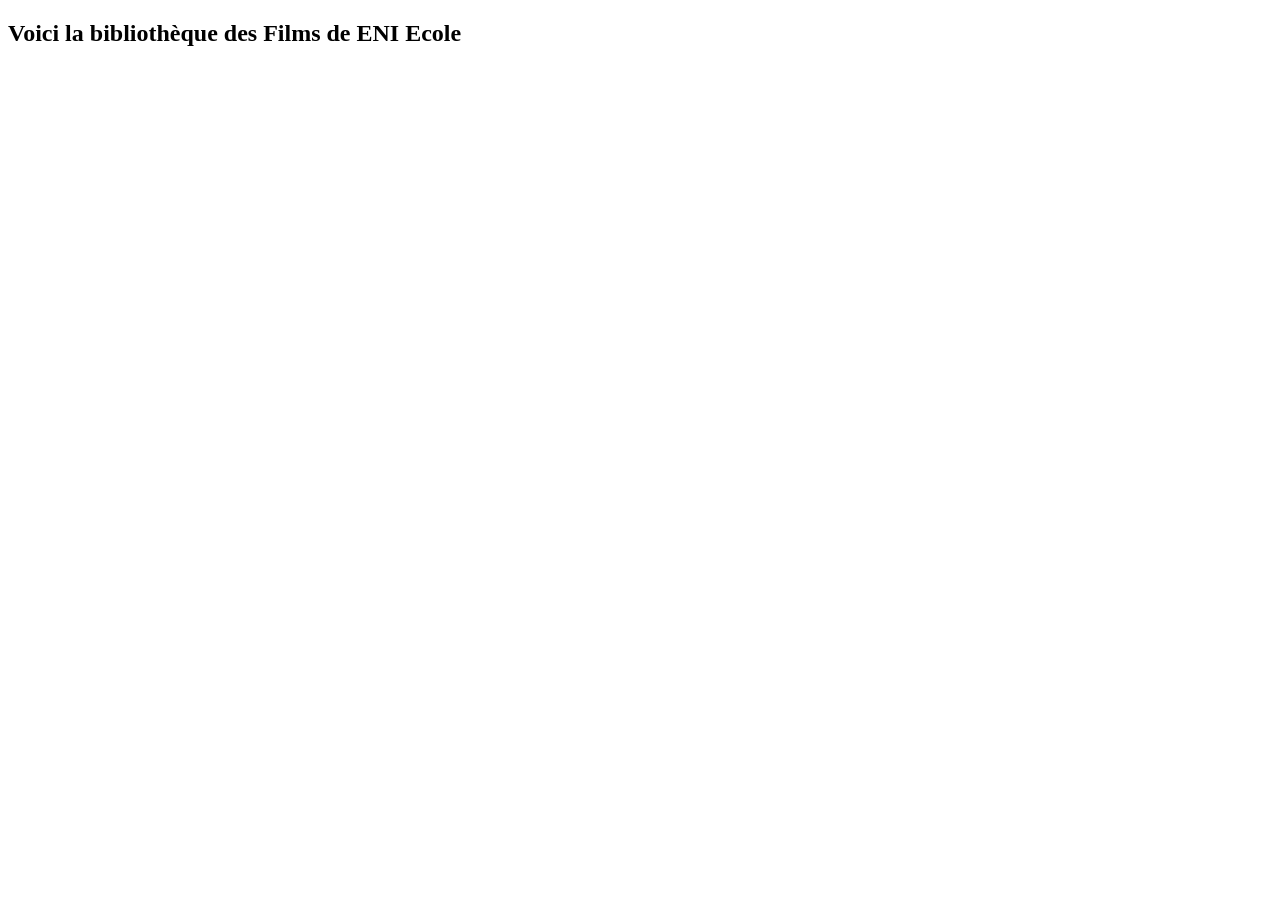
<file: src/main/resources/templates/index.html>
<!DOCTYPE html>
<html>
<head>
<meta charset="UTF-8">
<title>Demo Spring Boot Web</title>

<link rel="icon" th:href="@{/images/logoENI.png}" />
<link rel="stylesheet" th:href="@{/css/general.css}" />

</head>
<body>

<header th:replace="~{fragments/fragment-entete :: entete}">
</header>

<main class="center-main">
	<section class="center-section">
		<h1>Voici la bibliothèque des Films de ENI Ecole</h1>
	</section>
</main>




<footer th:replace="~{fragments/fragment-footer :: footer}">
</footer>

</body>
</html>
</file>
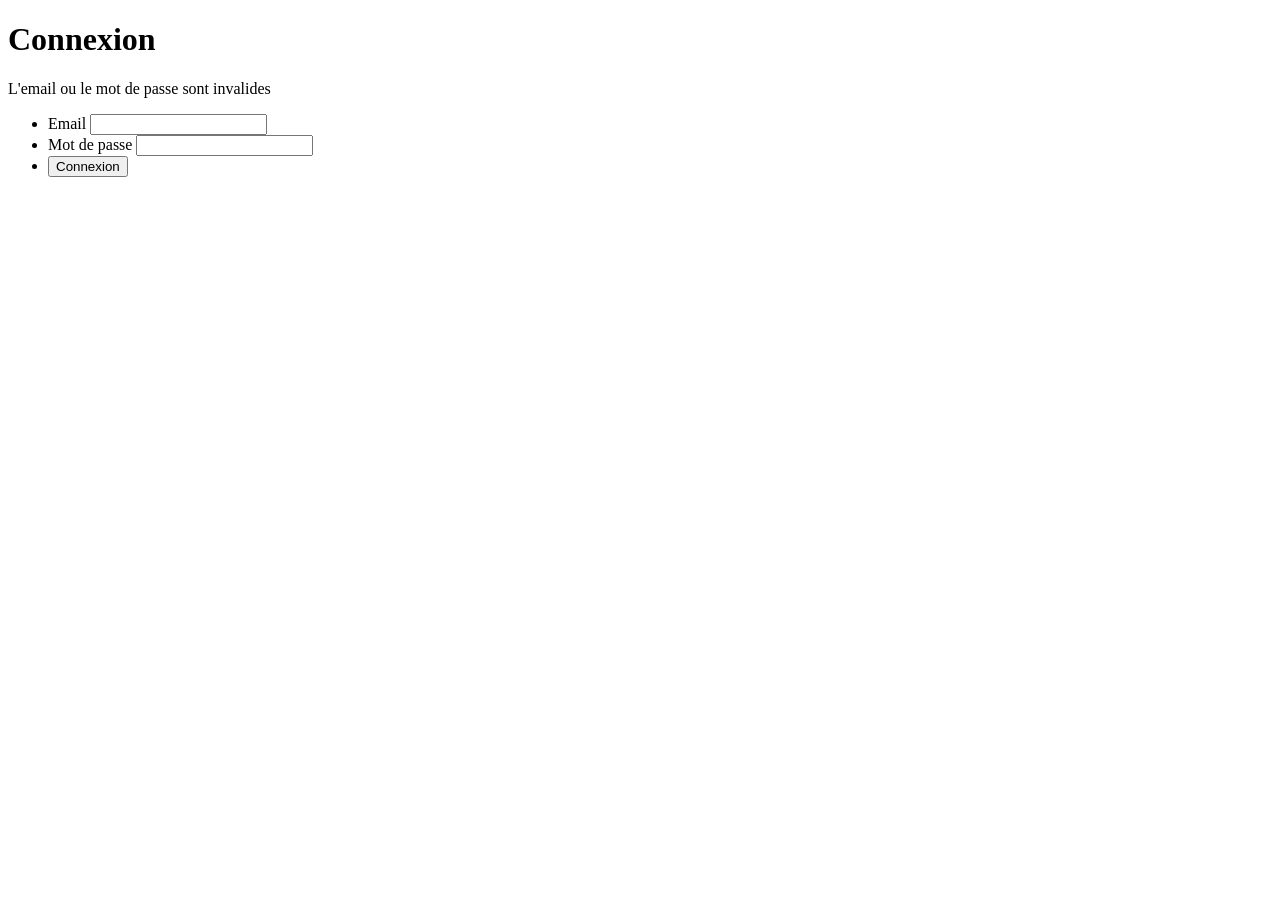
<file: src/main/resources/templates/login.html>
<!DOCTYPE html>
<html>
<head>
<meta charset="UTF-8">
<title>Demo Spring Boot Web</title>

<link rel="icon" th:href="@{/images/logoENI.png}" />
<link rel="stylesheet" th:href="@{/css/general.css}" />
<link rel="stylesheet" th:href="@{/css/tp-form.css}" />

</head>
<body>

<header th:replace="~{fragments/fragment-entete :: entete}">
</header>

<main class="center-main">
	<form th:action="@{/login}" method="POST"  >
		<h1>Connexion</h1>
		<p th:if="${param.error}">L'email ou le mot de passe sont invalides</p>
	
		
		
	
		<ul class="flex-outer">
			<li>
				<label for="idUsername">Email</label>
				<input id="idUsername" type="text" name="username"/>
			</li>
			<li>
				<label for="idPassword">Mot de passe</label>
				<input id="idPassword" type="password" name="password"/>
			</li>
			
			
			<li>
				<button type="submit">Connexion</button>
			</li>
		</ul>
	
	
	</form>
	
</main>




<footer th:replace="~{fragments/fragment-footer :: footer}">
</footer>

</body>
</html>
</file>
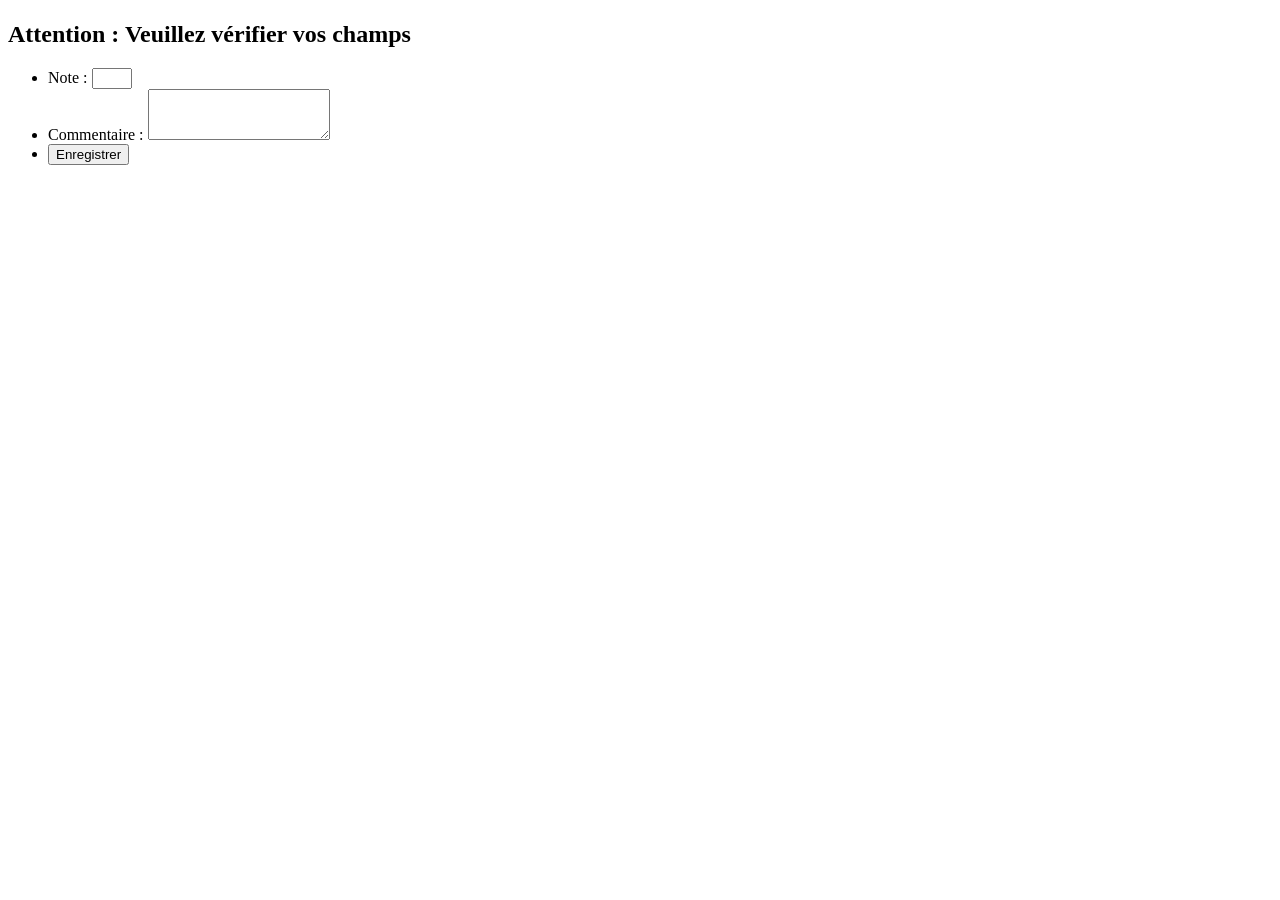
<file: src/main/resources/templates/view-avis-creer.html>
<!DOCTYPE html>
<html>
<head>
<title>Avis</title>

<link rel="icon" th:href="@{/images/logoENI.png}" />
<link rel="stylesheet" th:href="@{/css/general.css}" />
<link rel="stylesheet" th:href="@{/css/tp-form.css}" />
<link rel="stylesheet" th:href="@{/css/tp-error.css}" />


</head>
<body>
<header th:replace="~{fragments/fragment-entete :: entete}">
</header>
	
	<main>
	<form th:object="${avis}"
		 th:action="@{/avis/creer}" method="post">
		<h1 data-th-text="'Ajouter un avis au film : ' + ${film.titre}"></h1>
		<div class="cards" th:if="${#fields.hasErrors('*')}">
		  <h2>Attention : Veuillez vérifier vos champs</h2>
		  <!-- Affichage des Exceptions Métiers -->
			<p th:each="err : ${#fields.globalErrors()}" th:text="#{${err}}"/>
	
		</div>
		<input type="hidden" name="idFilm" data-th-value="${film.id}" />
		<ul class="flex-outer">
			<li>
				<label for="inputNote" >Note : </label> 
				<input type="number" id="inputNote" min="0" max="5" required data-th-field="*{note}" />
			</li>
			<li>
				<label for="taCommentaire" >Commentaire : </label> 
				<textarea id="taCommentaire" required data-th-field="*{commentaire}" rows="3"></textarea>
			</li>
			<li>
				<button type="submit" >Enregistrer</button>
			</li>
		</ul>
	</form>
</main>
</body>
</html>
</file>
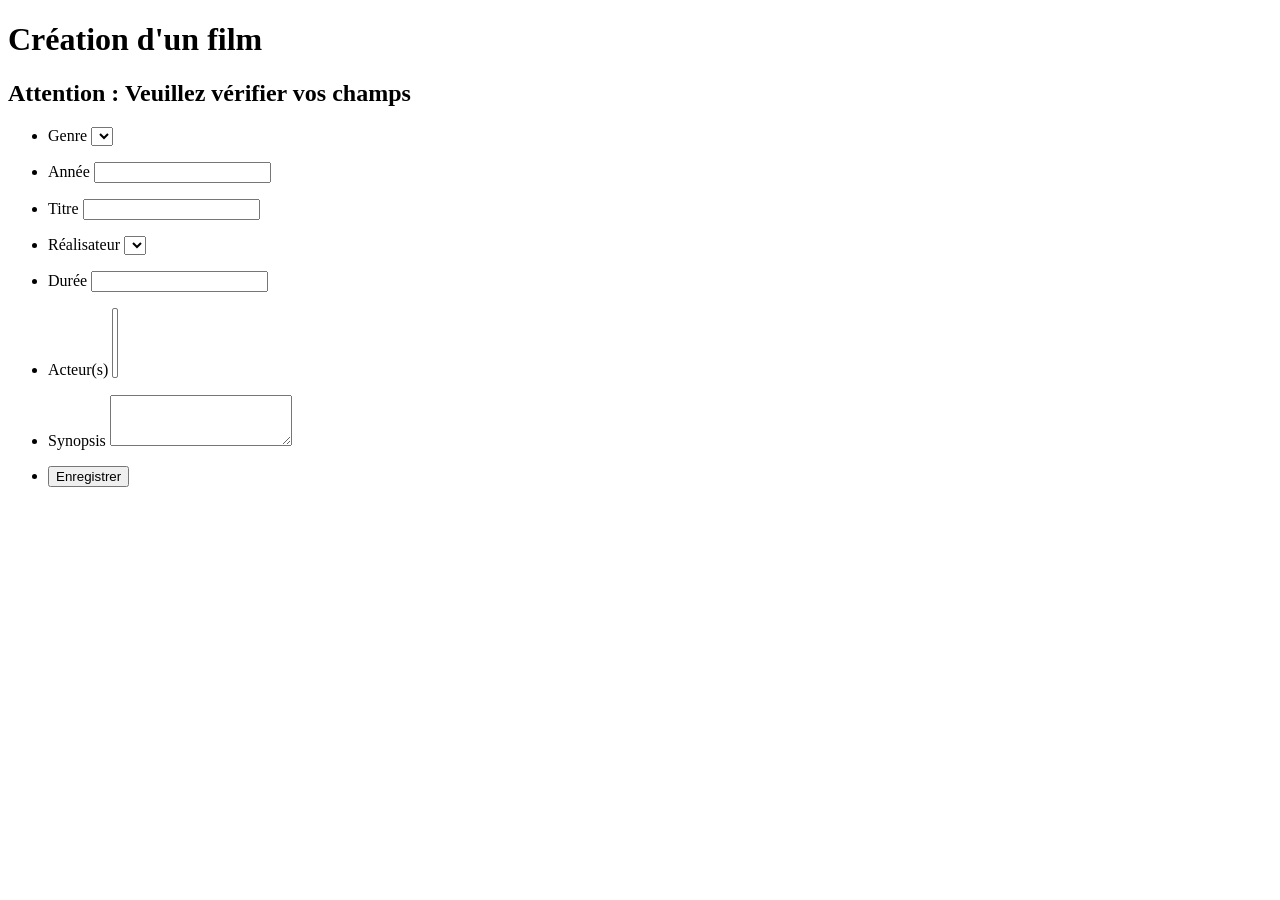
<file: src/main/resources/templates/view-film-creation.html>
<!DOCTYPE html>
<html>
<head>
<meta charset="UTF-8">
<title>Demo Spring Boot Web</title>

<link rel="icon" th:href="@{/images/logoENI.png}" />
<link rel="stylesheet" th:href="@{/css/general.css}" />
<link rel="stylesheet" th:href="@{/css/tp-form.css}" />
<link rel="stylesheet" th:href="@{/css/tp-error.css}" />

</head>
<body>

<header th:replace="~{fragments/fragment-entete :: entete}">
</header>

<main>
	<form th:action="@{/films/creer}" method="POST" th:object="${film}">
		<h1>Création d'un film</h1>
		<div class="cards" th:if="${#fields.hasErrors('*')}">
		  <h2>Attention : Veuillez vérifier vos champs</h2>
		  <!-- Affichage des Exceptions Métiers -->
			<p th:each="err : ${#fields.globalErrors()}" th:text="#{${err}}"/>
	
		</div>
	
		<ul class="flex-outer">
			<li>
				<label for="idGenre">Genre</label>
				<select id="idGenre" th:field="*{genre}">
					<option th:each="g : ${genresSession}" th:text="${g.titre}" th:value="${g.id}"></option>
				</select>
				<p class="cards" th:errors="*{genre}">
				</p>
			</li>
			
			<li>
				<label for="idAnnee">Année</label>
				<input id="idAnnee" type="text" th:field="*{annee}"/>
				<p class="cards" th:errors="*{annee}">
				</p>
			</li>
			<li>
				<label for="idTitre">Titre</label>
				<input id="idTitre" type="text" th:field="*{titre}"/>
				<p class="cards" th:errors="*{titre}">
				</p>
			</li>
			<li>
				<label for="idRealisateur">Réalisateur</label>
				<select id="idRealisateur" th:field="*{realisateur}">
					<option th:each="p : ${participantsSession}" th:value="${p.id}" th:text="${p.prenom} + ' ' + ${p.nom}"></option>
				</select>
				<p class="cards" th:errors="*{realisateur}">
				</p>
			</li>
			<li>
				<label for="idDuree">Durée</label>
				<input id="idDuree" type="text" th:field="*{duree}"/>
				<p class="cards" th:errors="*{duree}">
				</p>
			</li>
			<li>
				<label for="idActeurs">Acteur(s)</label>
				<select id="idActeurs" th:field="*{acteurs}" multiple="multiple">
					<option th:each="p : ${participantsSession}" th:value="${p.id}" th:text="${p.prenom} + ' ' + ${p.nom}"></option>
				</select>
				<p class="cards" th:errors="*{acteurs}">
				</p>
			</li>
			<li>
				<label for="idSynopsis">Synopsis</label>
				<textarea id="idSynopsis" rows="3" th:field="*{synopsis}" ></textarea>
				<p class="cards" th:errors="*{synopsis}">
				</p>
			</li>
			<li>
				<button type="submit">Enregistrer</button>
			</li>
			
		</ul>
	
	
	</form>
</main>



<footer th:replace="~{fragments/fragment-footer :: footer}">
</footer>


</body>
</html>
</file>
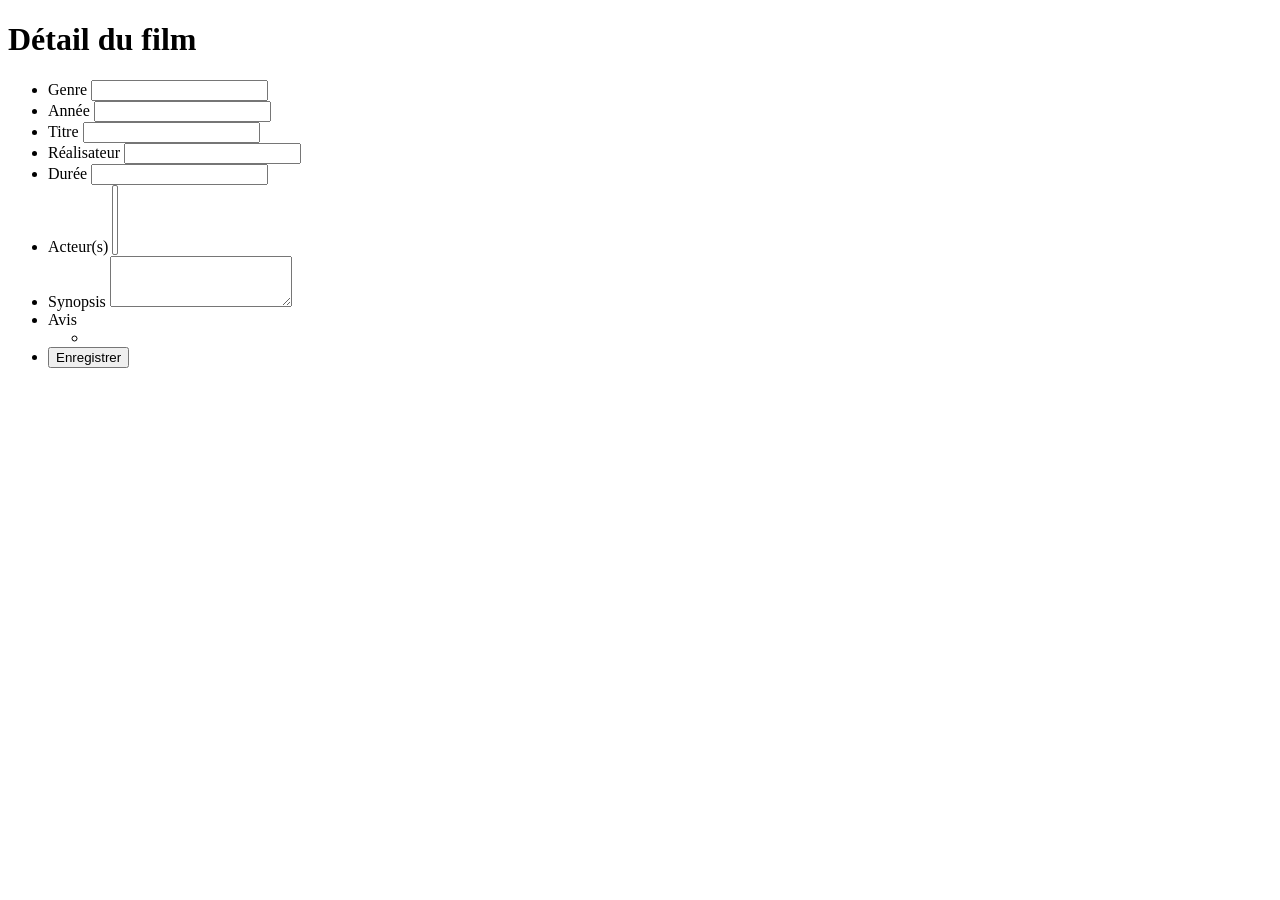
<file: src/main/resources/templates/view-film-detail.html>
<!DOCTYPE html>
<html>
<head>
<meta charset="UTF-8">
<title>Demo Spring Boot Web</title>

<link rel="icon" th:href="@{/images/logoENI.png}" />
<link rel="stylesheet" th:href="@{/css/general.css}" />
<link rel="stylesheet" th:href="@{/css/tp-form.css}" />

</head>
<body>

<header th:replace="~{fragments/fragment-entete :: entete}">
</header>

<main>
	<form action="" method="POST">
		<h1>Détail du film</h1>
	
		<ul class="flex-outer">
			<li>
				<label for="idGenre">Genre</label>
				<input id="idGenre" type="text" th:value="${film.genre.titre}" />
			</li>
			<li>
				<label for="idAnnee">Année</label>
				<input id="idAnnee" type="text" th:value="${film.annee}"/>
			</li>
			<li>
				<label for="idTitre">Titre</label>
				<input id="idTitre" type="text" th:value="${film.titre}"/>
			</li>
			<li>
				<label for="idRealisateur">Réalisateur</label>
				<input id="idRealisateur" type="text" th:value="${film.realisateur.prenom} + ' ' + ${film.realisateur.nom}"/>
			</li>
			<li>
				<label for="idDuree">Durée</label>
				<input id="idDuree" type="text" th:value="${film.duree}"/>
			</li>
			<li>
				<label for="idActeurs">Acteur(s)</label>
				<select name="" id="idActeurs" multiple="multiple">
					<option th:each="a : ${film.acteurs}" th:text="'- ' + ${a.prenom} + ' ' + ${a.nom}"></option>
				</select>
			
			</li>
			<li>
				<label for="idSynopsis">Synopsis</label>
				<textarea id="idSynopsis" rows="3" th:text="${film.synopsis}" ></textarea>
			</li>
			<li data-th-if="${not #lists.isEmpty(film.avis)}">
				<label for="tableComments" >Avis</label> 
				<ul>
					<li data-th-each="avis : ${film.avis}" data-th-text="${avis.commentaire} + '[' + ${avis.note} + '] - (' + ${avis.membre.prenom} + ')'"></li>
				</ul>
			</li>
			<li>
				<button type="submit">Enregistrer</button>
			</li>
		</ul>
	
	
	</form>
</main>



<footer th:replace="~{fragments/fragment-footer :: footer}">
</footer>


</body>
</html>
</file>
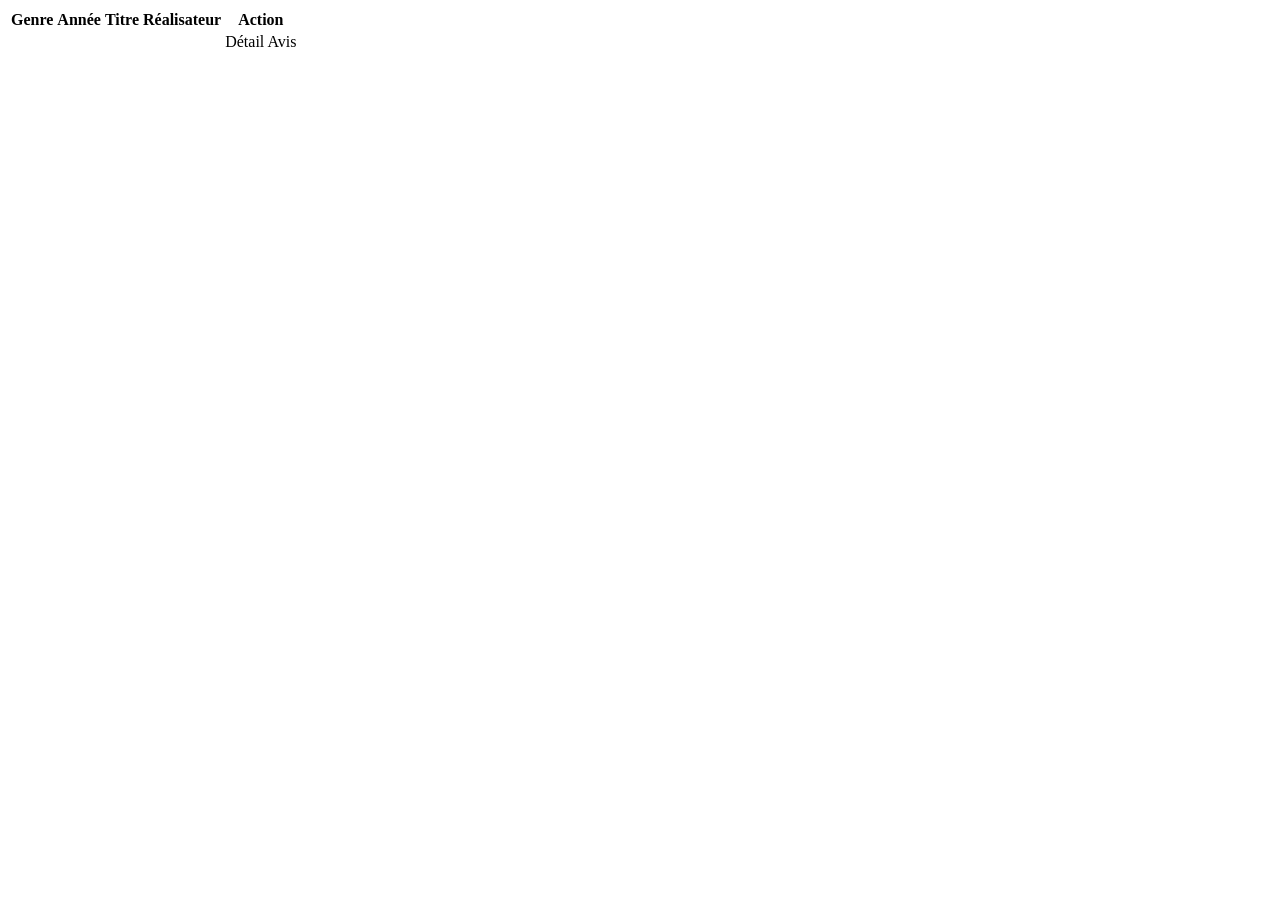
<file: src/main/resources/templates/view-films.html>
<!DOCTYPE html>
<html>
<head>
<meta charset="UTF-8">
<title>Filmothèque</title>

<link rel="icon" th:href="@{/images/logoENI.png}" />
<link rel="stylesheet" th:href="@{/css/general.css}" />
<link rel="stylesheet" th:href="@{/css/tp-table.css}" />

</head>
<body>

<header th:replace="~{fragments/fragment-entete :: entete}">
</header>

<main >
	<table>
		<!-- entete -->
		<thead>
			<tr>
				<th>Genre</th>
				<th>Année</th>
				<th>Titre</th>
				<th>Réalisateur</th>
				<th>Action</th>
			</tr>
		</thead>
		<tbody>
			<tr th:each="f : ${films}">
				<td th:text="${f.genre.titre}"></td>
				<td th:text="${f.annee}"></td>
				<td th:text="${f.titre}"></td>
				<!--  <td th:text="${f.realisateur.prenom} + ' ' + ${f.realisateur.nom}"></td>-->
				<td th:text="|${f.realisateur.prenom} ${f.realisateur.nom}|"></td>
				<td>
					<a th:href="@{/films/detail(id=${f.id})}">Détail</a>
					<a sec:authorize="hasRole('ROLE_MEMBRE')" data-th-href="@{/avis/creer(idFilm=${f.id})}">Avis</a>	
				</td>
			</tr>
		</tbody>

	</table>
</main>



<footer th:replace="~{fragments/fragment-footer :: footer}">
</footer>


</body>
</html>
</file>
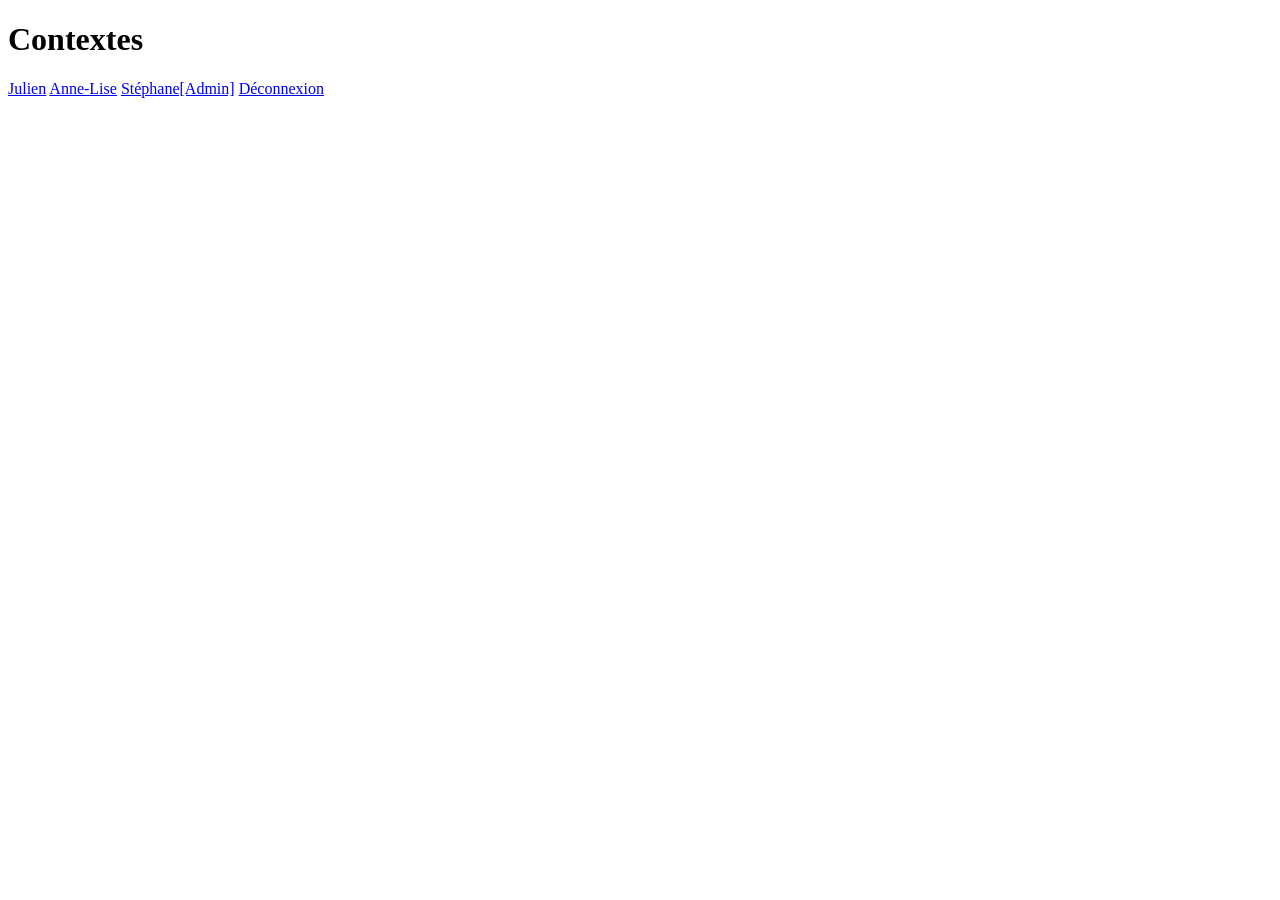
<file: src/main/resources/templates/contexte/view-contexte.html>
<!DOCTYPE html>
<html>
<head>
<title >Contexte</title>
<link rel="icon" th:href="@{/images/logoENI.png}" />
<link rel="stylesheet" th:href="@{/css/general.css}" />
<link rel="stylesheet" th:href="@{/css/tp-table.css}" />

</head>
<body>
	<header th:replace="~{fragments/fragment-entete :: entete}">
</header>
	<main>
		<h1>Contextes</h1>
		<th:block data-th-if="${membreEnSession == null or membreEnSession.id == 0}">
			<a href="/contexte/session?email=jtrillard@campus-eni.fr">Julien</a>
			<a href="/contexte/session?email=abaille@campus-eni.fr">Anne-Lise</a>
			<a href="/contexte/session?email=sgobin@campus-eni.fr">Stéphane[Admin]</a>
		</th:block>
		<th:block data-th-if="${membreEnSession != null and membreEnSession.id > 0}">
			<a href="/contexte/cloture" >Déconnexion</a>
		</th:block>
	</main>
</body>
</html>
</file>
